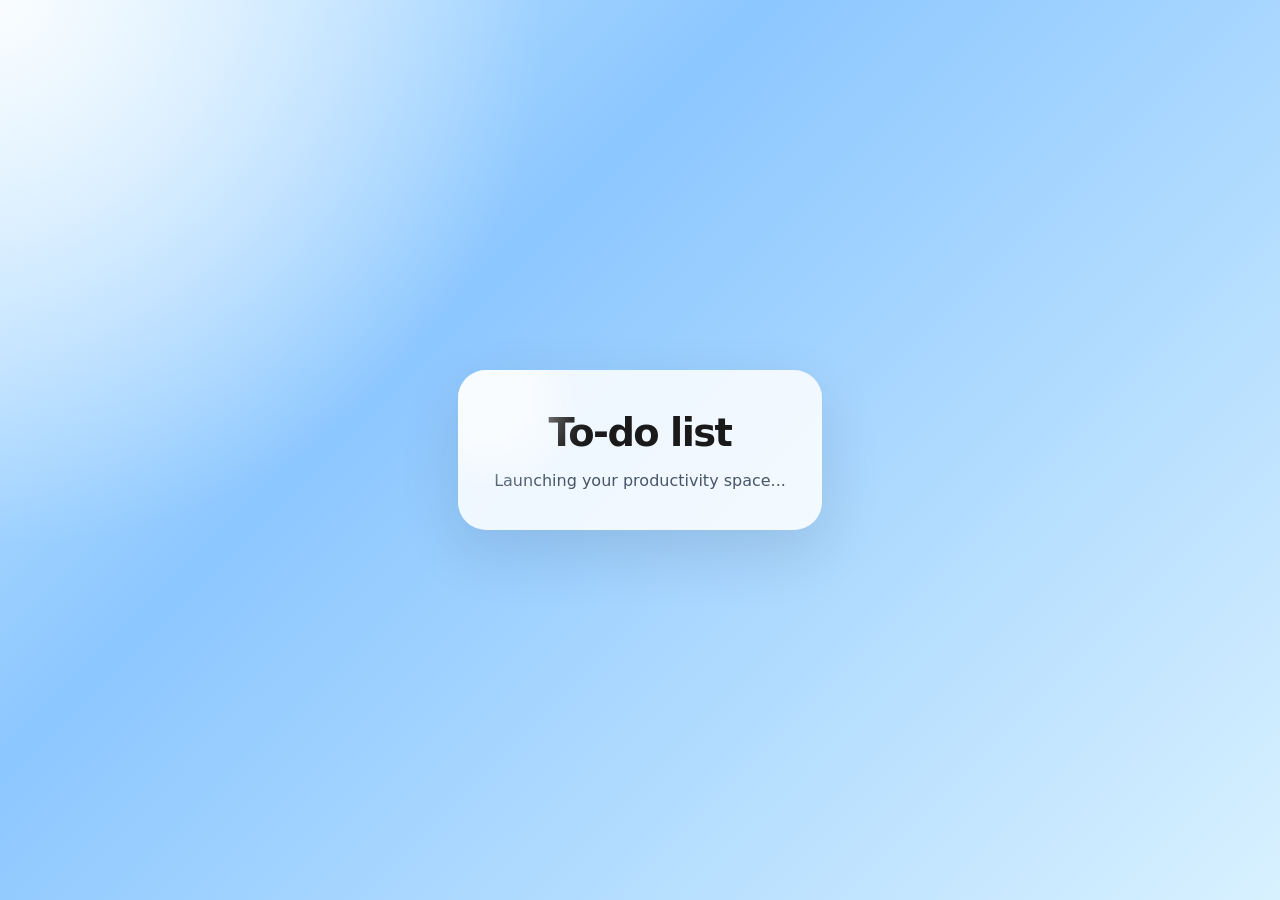
<file: index.html>
<!DOCTYPE html>
<html lang="en">
  <head>
    <meta charset="UTF-8" />
    <meta name="viewport" content="width=device-width, initial-scale=1.0" />
    <title>Simple To-Do App</title>
    <link rel="stylesheet" href="styles.css" />
  </head>
  <body>
    <div class="splash-screen" id="splash-screen">
      <div class="splash-content">
        <div class="logo-glow"></div>
        <h1>To-do list</h1>
        <p>Launching your productivity space...</p>
      </div>
    </div>

    <div class="sign-in-screen hidden" id="sign-in-screen">
      <div class="sign-in-card">
        <h2>Sign In</h2>
        <p>Continue with Google to open your to-do manager.</p>
        <button id="google-sign-in" class="google-button">
          <span class="google-icon">G</span>
          Sign In with Google
        </button>
      </div>
    </div>

    <main class="app-shell hidden" id="app-shell">
      <div class="landing-header">
        <h1>To-App</h1>
        <p>Welcome! Add tasks below to keep your day organized.</p>
      </div>

      <section class="todo-input-panel">
        <input id="todo-input" type="text" placeholder="Add a new task" />
        <button id="add-button">Add Todo</button>
      </section>

      <ul id="todo-list" class="todo-list"></ul>

      <section class="news-panel">
        <div class="news-header">
          <h2>K-pop Demon Hunters - Rumi News</h2>
          <p>Latest updates on Rumi in the K-pop demon hunters universe.</p>
        </div>
        <div id="news-status" class="news-status">Loading news…</div>
        <ul id="news-list" class="news-list"></ul>
      </section>
    </main>

    <script src="script.js"></script>
  </body>
</html>
</file>
<file: styles.css>
:root {
  font-family: Inter, system-ui, -apple-system, BlinkMacSystemFont, "Segoe UI", sans-serif;
  color-scheme: light;
  background: #f4f7fb;
  color: #1a1a1a;
}

* {
  box-sizing: border-box;
}

body {
  position: relative;
  margin: 0;
  min-height: 100vh;
  display: grid;
  place-items: center;
  padding: 24px;
  background: radial-gradient(circle at top, #ffffff 0%, #e8f0ff 100%);
  overflow: hidden;
}

body::before {
  content: '';
  position: absolute;
  inset: 0;
  background: radial-gradient(circle at 20% 20%, rgba(255, 255, 255, 0.4), transparent 18%),
    radial-gradient(circle at 80% 35%, rgba(255, 255, 255, 0.25), transparent 14%),
    radial-gradient(circle at 50% 70%, rgba(255, 255, 255, 0.2), transparent 22%);
  opacity: 0.85;
  pointer-events: none;
  animation: waterFlow 14s ease-in-out infinite alternate;
  z-index: 0;
}

.hidden {
  display: none !important;
}

.splash-screen,
.sign-in-screen {
  position: fixed;
  inset: 0;
  display: grid;
  place-items: center;
  padding: 24px;
  background: linear-gradient(135deg, #bee7ff 0%, #8cccff 45%, #e0f3ff 100%);
  z-index: 10;
}

.splash-screen {
  background: radial-gradient(circle at top left, rgba(255, 255, 255, 0.9), transparent 35%),
    linear-gradient(135deg, #c7e9ff 0%, #8cc7ff 35%, #d8f1ff 100%);
}

.splash-content {
  position: relative;
  text-align: center;
  padding: 40px 36px;
  background: rgba(255, 255, 255, 0.85);
  border-radius: 28px;
  box-shadow: 0 22px 60px rgba(15, 23, 42, 0.12);
  overflow: hidden;
}

.splash-content::before {
  content: '';
  position: absolute;
  top: -40px;
  left: -40px;
  width: 140px;
  height: 140px;
  border-radius: 50%;
  background: rgba(255, 255, 255, 0.6);
  filter: blur(18px);
}

.splash-content h1 {
  margin: 0;
  font-size: clamp(2rem, 3vw, 3rem);
  letter-spacing: -0.04em;
}

.splash-content p {
  margin: 16px 0 0;
  color: #475569;
  font-size: 1rem;
}

.sign-in-card {
  width: min(460px, 100%);
  padding: 36px 32px;
  border-radius: 24px;
  background: rgba(255, 255, 255, 0.95);
  box-shadow: 0 28px 70px rgba(15, 23, 42, 0.12);
  text-align: center;
}

.sign-in-card h2 {
  margin: 0 0 12px;
  font-size: clamp(1.75rem, 2vw, 2.25rem);
}

.sign-in-card p {
  margin: 0 0 24px;
  color: #475569;
}

.google-button {
  display: inline-flex;
  align-items: center;
  justify-content: center;
  gap: 10px;
  padding: 14px 24px;
  background: #ffffff;
  border: 1px solid #d1d5db;
  border-radius: 999px;
  font-weight: 700;
  color: #111827;
  cursor: pointer;
  transition: transform 0.2s ease, box-shadow 0.2s ease;
}

.google-button:hover {
  transform: translateY(-1px);
  box-shadow: 0 14px 32px rgba(15, 23, 42, 0.12);
}

.google-icon {
  display: inline-flex;
  align-items: center;
  justify-content: center;
  width: 28px;
  height: 28px;
  border-radius: 8px;
  background: #f8fafc;
  color: #2563eb;
  font-weight: 800;
}

.app-shell {
  width: min(560px, 100%);
  background: #ffffff;
  border-radius: 24px;
  padding: 32px;
  box-shadow: 0 24px 64px rgba(15, 23, 42, 0.08);
}

.landing-header {
  margin-bottom: 28px;
}

.landing-header h1 {
  margin: 0 0 12px;
  font-size: clamp(2rem, 2.5vw, 2.5rem);
  letter-spacing: -0.04em;
}

.landing-header p {
  margin: 0;
  color: #475569;
}

.todo-input-panel {
  display: grid;
  grid-template-columns: 1fr auto;
  gap: 12px;
  margin-bottom: 24px;
}

#todo-input {
  width: 100%;
  padding: 14px 16px;
  border: 1px solid #d7dee9;
  border-radius: 14px;
  font-size: 1rem;
}

#todo-input:focus {
  outline: none;
  border-color: #7b9cff;
  box-shadow: 0 0 0 4px rgba(123, 156, 255, 0.15);
}

#add-button {
  padding: 14px 22px;
  background: #4f46e5;
  color: white;
  border: none;
  border-radius: 14px;
  font-weight: 600;
  cursor: pointer;
  transition: transform 0.2s ease, background 0.2s ease;
}

#add-button:hover {
  transform: translateY(-1px);
  background: #4338ca;
}

.todo-list {
  list-style: none;
  margin: 0;
  padding: 0;
  display: grid;
  gap: 12px;
}

.todo-item {
  display: flex;
  justify-content: space-between;
  align-items: center;
  padding: 16px 18px;
  background: #f8fbff;
  border: 1px solid #e2e8f0;
  border-radius: 16px;
}

.todo-text {
  margin: 0;
  word-break: break-word;
  cursor: pointer;
  transition: color 0.2s ease, opacity 0.2s ease;
}

.todo-text.completed {
  text-decoration: line-through;
  color: #64748b;
  opacity: 0.7;
}

.delete-button {
  border: none;
  background: #f87171;
  color: white;
  border-radius: 999px;
  font-size: 0.95rem;
  padding: 10px 14px;
  cursor: pointer;
  transition: background 0.2s ease;
}

.delete-button:hover {
  background: #ef4444;
}

.todo-empty {
  color: #6b7280;
  text-align: center;
  padding: 24px;
  border: 1px dashed #cbd5e1;
  border-radius: 16px;
}

.news-panel {
  margin-top: 32px;
  padding: 24px;
  border-radius: 24px;
  background: linear-gradient(180deg, rgba(242, 249, 255, 0.95), #ffffff);
  border: 1px solid rgba(147, 197, 253, 0.3);
}

.news-header {
  display: flex;
  flex-direction: column;
  gap: 6px;
  margin-bottom: 18px;
}

.news-header h2 {
  margin: 0;
  font-size: 1.4rem;
}

.news-header p {
  margin: 0;
  color: #475569;
}

.news-status {
  color: #2563eb;
  margin-bottom: 14px;
  font-weight: 600;
}

.news-list {
  list-style: none;
  margin: 0;
  padding: 0;
  display: grid;
  gap: 12px;
  max-height: 320px;
  overflow-y: auto;
  padding-right: 6px;
}

.news-list::-webkit-scrollbar {
  width: 8px;
}

.news-list::-webkit-scrollbar-thumb {
  background: rgba(96, 165, 250, 0.6);
  border-radius: 999px;
}

.news-list::-webkit-scrollbar-track {
  background: transparent;
}

.news-item {
  padding: 18px;
  border-radius: 18px;
  background: #ffffff;
  border: 1px solid #dbeafe;
}

.news-item h3 {
  margin: 0 0 10px;
  font-size: 1rem;
}

.news-item p {
  margin: 0;
  color: #475569;
  font-size: 0.95rem;
}

.news-item a {
  display: inline-block;
  margin-top: 10px;
  color: #2563eb;
  text-decoration: none;
}

.news-item a:hover {
  text-decoration: underline;
}

@keyframes waterFlow {
  0% {
    transform: translate(0, 0) scale(1.02);
    background-position: 0% 0%, 100% 20%, 50% 80%;
  }
  50% {
    transform: translate(-18px, 8px) scale(1.03);
    background-position: 10% 10%, 90% 30%, 50% 78%;
  }
  100% {
    transform: translate(-32px, 18px) scale(1.04);
    background-position: 20% 18%, 80% 40%, 50% 75%;
  }
}
</file>
<file: Downloads/to-do-app/styles.css>
:root {
  font-family: Inter, system-ui, -apple-system, BlinkMacSystemFont, "Segoe UI", sans-serif;
  color-scheme: light;
  background: #f4f7fb;
  color: #1a1a1a;
}

* {
  box-sizing: border-box;
}

body {
  position: relative;
  margin: 0;
  min-height: 100vh;
  display: grid;
  place-items: center;
  padding: 24px;
  background: radial-gradient(circle at top, #ffffff 0%, #e8f0ff 100%);
  overflow: hidden;
}

body::before {
  content: '';
  position: absolute;
  inset: 0;
  background: radial-gradient(circle at 20% 20%, rgba(255, 255, 255, 0.4), transparent 18%),
    radial-gradient(circle at 80% 35%, rgba(255, 255, 255, 0.25), transparent 14%),
    radial-gradient(circle at 50% 70%, rgba(255, 255, 255, 0.2), transparent 22%);
  opacity: 0.85;
  pointer-events: none;
  animation: waterFlow 14s ease-in-out infinite alternate;
  z-index: 0;
}

.hidden {
  display: none !important;
}

.splash-screen,
.sign-in-screen {
  position: fixed;
  inset: 0;
  display: grid;
  place-items: center;
  padding: 24px;
  background: linear-gradient(135deg, #bee7ff 0%, #8cccff 45%, #e0f3ff 100%);
  z-index: 10;
}

.splash-screen {
  background: radial-gradient(circle at top left, rgba(255, 255, 255, 0.9), transparent 35%),
    linear-gradient(135deg, #c7e9ff 0%, #8cc7ff 35%, #d8f1ff 100%);
}

.splash-content {
  position: relative;
  text-align: center;
  padding: 40px 36px;
  background: rgba(255, 255, 255, 0.85);
  border-radius: 28px;
  box-shadow: 0 22px 60px rgba(15, 23, 42, 0.12);
  overflow: hidden;
}

.splash-content::before {
  content: '';
  position: absolute;
  top: -40px;
  left: -40px;
  width: 140px;
  height: 140px;
  border-radius: 50%;
  background: rgba(255, 255, 255, 0.6);
  filter: blur(18px);
}

.splash-content h1 {
  margin: 0;
  font-size: clamp(2rem, 3vw, 3rem);
  letter-spacing: -0.04em;
}

.splash-content p {
  margin: 16px 0 0;
  color: #475569;
  font-size: 1rem;
}

.sign-in-card {
  width: min(460px, 100%);
  padding: 36px 32px;
  border-radius: 24px;
  background: rgba(255, 255, 255, 0.95);
  box-shadow: 0 28px 70px rgba(15, 23, 42, 0.12);
  text-align: center;
}

.sign-in-card h2 {
  margin: 0 0 12px;
  font-size: clamp(1.75rem, 2vw, 2.25rem);
}

.sign-in-card p {
  margin: 0 0 24px;
  color: #475569;
}

.google-button {
  display: inline-flex;
  align-items: center;
  justify-content: center;
  gap: 10px;
  padding: 14px 24px;
  background: #ffffff;
  border: 1px solid #d1d5db;
  border-radius: 999px;
  font-weight: 700;
  color: #111827;
  cursor: pointer;
  transition: transform 0.2s ease, box-shadow 0.2s ease;
}

.google-button:hover {
  transform: translateY(-1px);
  box-shadow: 0 14px 32px rgba(15, 23, 42, 0.12);
}

.google-icon {
  display: inline-flex;
  align-items: center;
  justify-content: center;
  width: 28px;
  height: 28px;
  border-radius: 8px;
  background: #f8fafc;
  color: #2563eb;
  font-weight: 800;
}

.app-shell {
  width: min(560px, 100%);
  background: #ffffff;
  border-radius: 24px;
  padding: 32px;
  box-shadow: 0 24px 64px rgba(15, 23, 42, 0.08);
}

.landing-header {
  margin-bottom: 28px;
}

.landing-header h1 {
  margin: 0 0 12px;
  font-size: clamp(2rem, 2.5vw, 2.5rem);
  letter-spacing: -0.04em;
}

.landing-header p {
  margin: 0;
  color: #475569;
}

.todo-input-panel {
  display: grid;
  grid-template-columns: 1fr auto;
  gap: 12px;
  margin-bottom: 24px;
}

#todo-input {
  width: 100%;
  padding: 14px 16px;
  border: 1px solid #d7dee9;
  border-radius: 14px;
  font-size: 1rem;
}

#todo-input:focus {
  outline: none;
  border-color: #7b9cff;
  box-shadow: 0 0 0 4px rgba(123, 156, 255, 0.15);
}

#add-button {
  padding: 14px 22px;
  background: #4f46e5;
  color: white;
  border: none;
  border-radius: 14px;
  font-weight: 600;
  cursor: pointer;
  transition: transform 0.2s ease, background 0.2s ease;
}

#add-button:hover {
  transform: translateY(-1px);
  background: #4338ca;
}

.todo-list {
  list-style: none;
  margin: 0;
  padding: 0;
  display: grid;
  gap: 12px;
}

.todo-item {
  display: flex;
  justify-content: space-between;
  align-items: center;
  padding: 16px 18px;
  background: #f8fbff;
  border: 1px solid #e2e8f0;
  border-radius: 16px;
}

.todo-text {
  margin: 0;
  word-break: break-word;
  cursor: pointer;
  transition: color 0.2s ease, opacity 0.2s ease;
}

.todo-text.completed {
  text-decoration: line-through;
  color: #64748b;
  opacity: 0.7;
}

.delete-button {
  border: none;
  background: #f87171;
  color: white;
  border-radius: 999px;
  font-size: 0.95rem;
  padding: 10px 14px;
  cursor: pointer;
  transition: background 0.2s ease;
}

.delete-button:hover {
  background: #ef4444;
}

.todo-empty {
  color: #6b7280;
  text-align: center;
  padding: 24px;
  border: 1px dashed #cbd5e1;
  border-radius: 16px;
}

.news-panel {
  margin-top: 32px;
  padding: 24px;
  border-radius: 24px;
  background: linear-gradient(180deg, rgba(242, 249, 255, 0.95), #ffffff);
  border: 1px solid rgba(147, 197, 253, 0.3);
}

.news-header {
  display: flex;
  flex-direction: column;
  gap: 6px;
  margin-bottom: 18px;
}

.news-header h2 {
  margin: 0;
  font-size: 1.4rem;
}

.news-header p {
  margin: 0;
  color: #475569;
}

.news-status {
  color: #2563eb;
  margin-bottom: 14px;
  font-weight: 600;
}

.news-list {
  list-style: none;
  margin: 0;
  padding: 0;
  display: grid;
  gap: 12px;
  max-height: 320px;
  overflow-y: auto;
  padding-right: 6px;
}

.news-list::-webkit-scrollbar {
  width: 8px;
}

.news-list::-webkit-scrollbar-thumb {
  background: rgba(96, 165, 250, 0.6);
  border-radius: 999px;
}

.news-list::-webkit-scrollbar-track {
  background: transparent;
}

.news-item {
  padding: 18px;
  border-radius: 18px;
  background: #ffffff;
  border: 1px solid #dbeafe;
}

.news-item h3 {
  margin: 0 0 10px;
  font-size: 1rem;
}

.news-item p {
  margin: 0;
  color: #475569;
  font-size: 0.95rem;
}

.news-item a {
  display: inline-block;
  margin-top: 10px;
  color: #2563eb;
  text-decoration: none;
}

.news-item a:hover {
  text-decoration: underline;
}

@keyframes waterFlow {
  0% {
    transform: translate(0, 0) scale(1.02);
    background-position: 0% 0%, 100% 20%, 50% 80%;
  }
  50% {
    transform: translate(-18px, 8px) scale(1.03);
    background-position: 10% 10%, 90% 30%, 50% 78%;
  }
  100% {
    transform: translate(-32px, 18px) scale(1.04);
    background-position: 20% 18%, 80% 40%, 50% 75%;
  }
}
</file>
